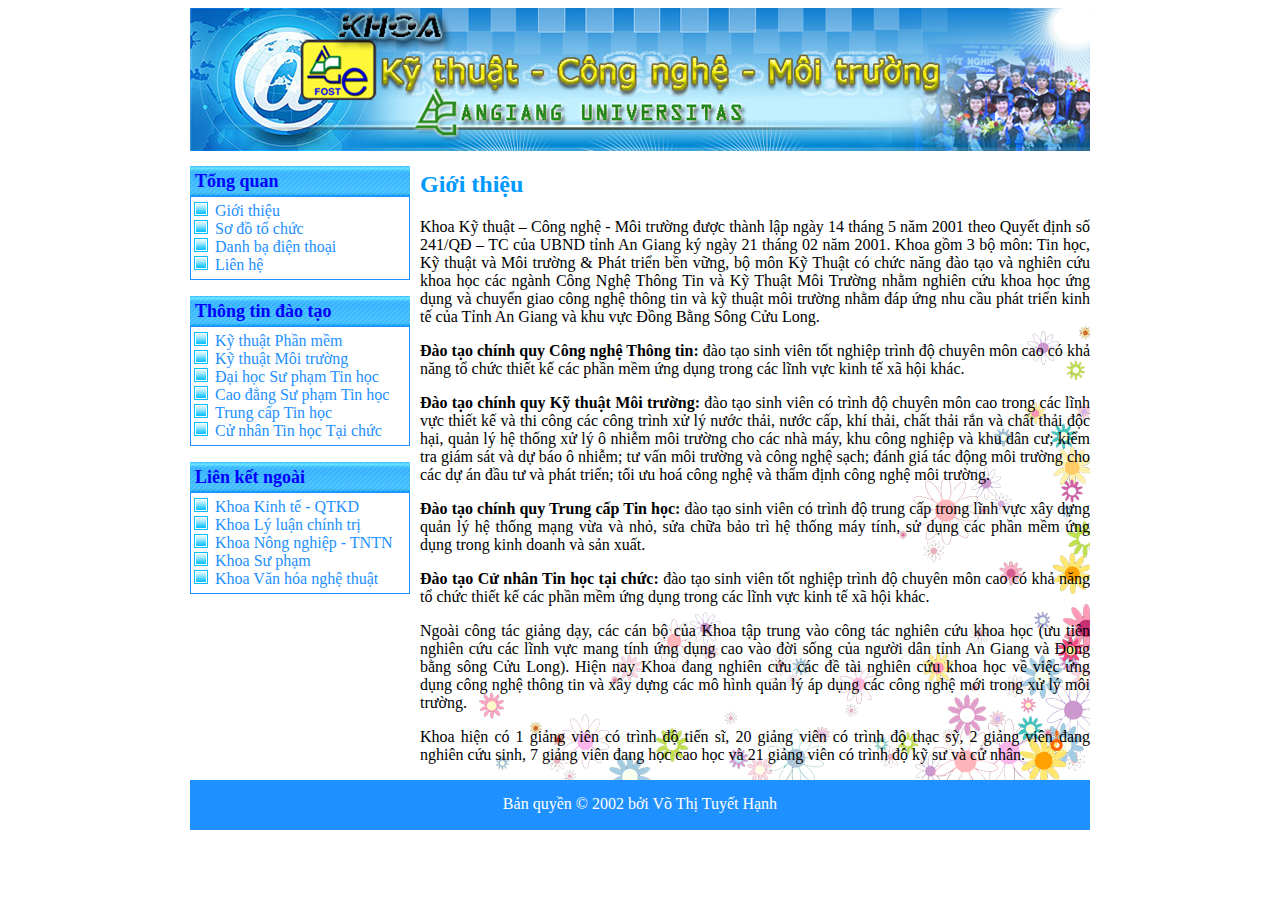
<file: index.html>
<!DOCTYPE html>
<html>
	<head>
		<title>Khoa Kỹ Thuật - Công Nghệ - Môi Trường</title>
		<meta charset="utf-8" />
		<link rel="stylesheet" href="css/style.css">
	</head>
	<body>
		<main>
			<header></header>
			<section>
				<aside>
					<h2>Tổng quan</h2>
					<ul>
						<li><a href="index.html">Giới thiệu</a></li>
						<li><a href="#">Sơ đồ tổ chức</a></li>
						<li><a href="#">Danh bạ điện thoại</a></li>
						<li><a href="#">Liên hệ</a></li>
					</ul>

					<h2>Thông tin đào tạo</h2>
					<ul>
						<li><a href="ktpm.html">Kỹ thuật Phần mềm</a></li>
						<li><a href="ktmt.html">Kỹ thuật Môi trường</a></li>
						<li><a href="#">Đại học Sư phạm Tin học</a></li>
						<li><a href="#">Cao đẳng Sư phạm Tin học</a></li>
						<li><a href="#">Trung cấp Tin học</a></li>
						<li><a href="#">Cử nhân Tin học Tại chức</a></li>
					</ul>

					<h2>Liên kết ngoài</h2>
					<ul>
						<li><a href="http://feba.agu.edu.vn">Khoa Kinh tế - QTKD</a></li>
						<li><a href="http://fpe.agu.edu.vn">Khoa Lý luận chính trị</a></li>
						<li><a href="http://agri.agu.edu.vn">Khoa Nông nghiệp - TNTN</a></li>
						<li><a href="http://peda.agu.edu.vn">Khoa Sư phạm</a></li>
						<li><a href="http://fac.agu.edu.vn">Khoa Văn hóa nghệ thuật</a></li>
					</ul>
				</aside>
				<article>
					<h2>Giới thiệu</h2>
					<p>Khoa Kỹ thuật – Công nghệ - Môi trường được thành lập ngày 14 tháng 5 năm 2001 theo Quyết định số 241/QĐ – TC của UBND tỉnh An Giang ký ngày 21 tháng 02 năm 2001. Khoa gồm 3 bộ môn: Tin học, Kỹ thuật và Môi trường & Phát triển bền vững, bộ môn Kỹ Thuật có chức năng đào tạo và nghiên cứu khoa học các ngành Công Nghệ Thông Tin và Kỹ Thuật Môi Trường nhằm nghiên cứu khoa học ứng dụng và chuyển giao công nghệ thông tin và kỹ thuật môi trường nhằm đáp ứng nhu cầu phát triển kinh tế của Tỉnh An Giang và khu vực Đồng Bằng Sông Cửu Long.</p>
					<p><b>Đào tạo chính quy Công nghệ Thông tin:</b> đào tạo sinh viên tốt nghiệp trình độ chuyên môn cao có khả năng tổ chức thiết kế các phần mềm ứng dụng trong các lĩnh vực kinh tế xã hội khác.</p>
					<p><b>Đào tạo chính quy Kỹ thuật Môi trường:</b> đào tạo sinh viên có trình độ chuyên môn cao trong các lĩnh vực thiết kế và thi công các công trình xử lý nước thải, nước cấp, khí thải, chất thải rắn và chất thải độc hại, quản lý hệ thống xử lý ô nhiễm môi trường cho các nhà máy, khu công nghiệp và khu dân cư; kiểm tra giám sát và dự báo ô nhiễm; tư vấn môi trường và công nghệ sạch; đánh giá tác động môi trường cho các dự án đầu tư và phát triển; tối ưu hoá công nghệ và thẩm định công nghệ môi trường.</p>
					<p><b>Đào tạo chính quy Trung cấp Tin học:</b> đào tạo sinh viên có trình độ trung cấp trong lĩnh vực xây dựng quản lý hệ thống mạng vừa và nhỏ, sửa chữa bảo trì hệ thống máy tính, sử dụng các phần mềm ứng dụng trong kinh doanh và sản xuất.</p>
					<p><b>Đào tạo Cử nhân Tin học tại chức:</b> đào tạo sinh viên tốt nghiệp trình độ chuyên môn cao có khả năng tổ chức thiết kế các phần mềm ứng dụng trong các lĩnh vực kinh tế xã hội khác.</p>
					<p>Ngoài công tác giảng dạy, các cán bộ của Khoa tập trung vào công tác nghiên cứu khoa học (ưu tiên nghiên cứu các lĩnh vực mang tính ứng dụng cao vào đời sống của người dân tỉnh An Giang và Đồng bằng sông Cửu Long). Hiện nay Khoa đang nghiên cứu các đề tài nghiên cứu khoa học về việc ứng dụng công nghệ thông tin và xây dựng các mô hình quản lý áp dụng các công nghệ mới trong xử lý môi trường.</p>
					<p>Khoa hiện có 1 giảng viên có trình độ tiến sĩ, 20 giảng viên có trình độ thạc sỹ, 2 giảng viên đang nghiên cứu sinh, 7 giảng viên đang học cao học và 21 giảng viên có trình độ kỹ sư và cử nhân.</p>
				</article>
			</section>
			<footer>Bản quyền &copy; 2002 bởi Võ Thị Tuyết Hạnh</footer>
		</main>
	</body>
</html>
</file>
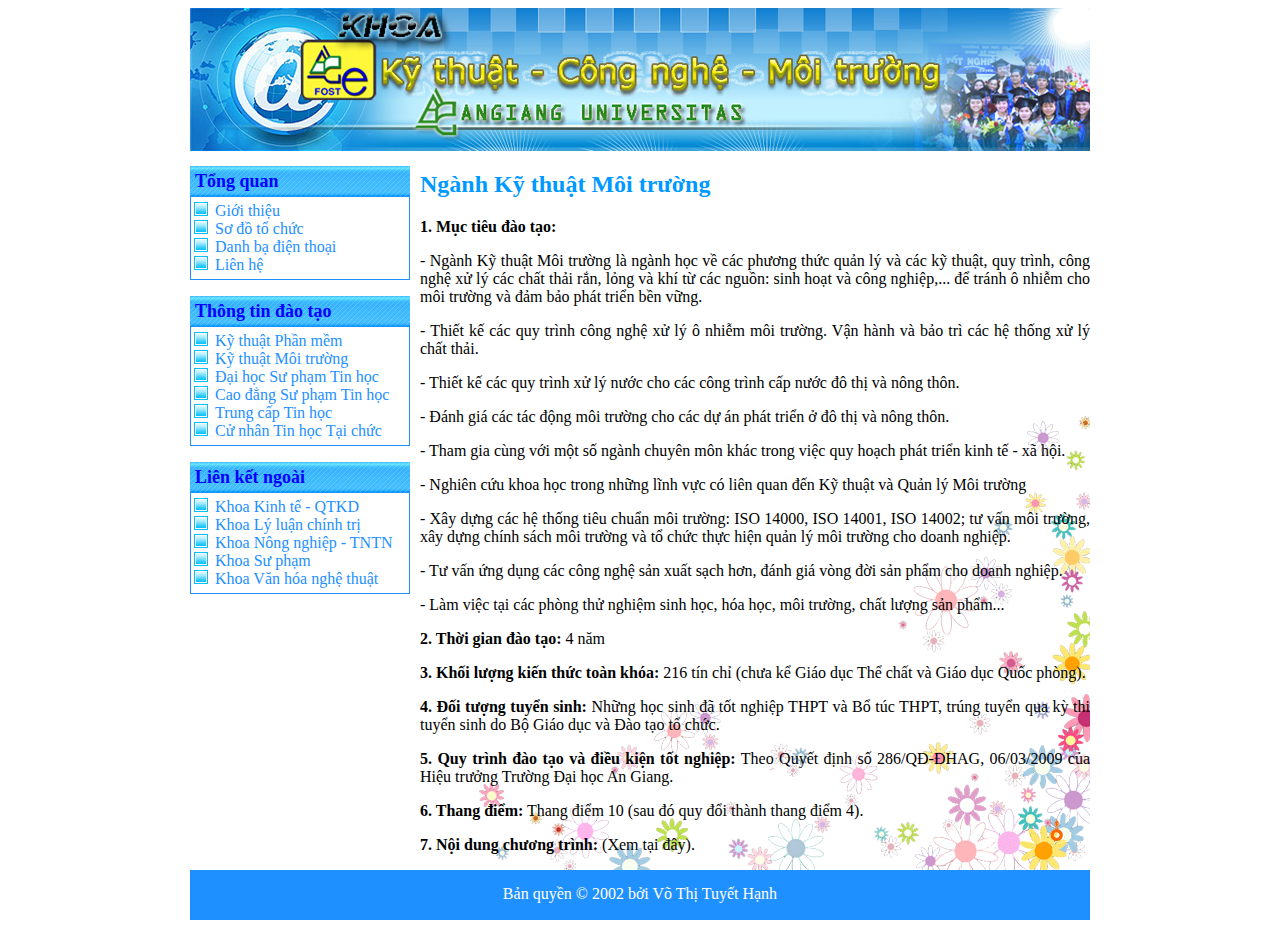
<file: ktmt.html>
<!DOCTYPE html>
<html>
	<head>
		<title>Khoa Kỹ Thuật - Công Nghệ - Môi Trường</title>
		<meta charset="utf-8" />
		<link rel="stylesheet" href="css/style.css">
	</head>
	<body>
		<main>
			<header></header>
			<section>
				<aside>
					<h2>Tổng quan</h2>
					<ul>
						<li><a href="index.html">Giới thiệu</a></li>
						<li><a href="#">Sơ đồ tổ chức</a></li>
						<li><a href="#">Danh bạ điện thoại</a></li>
						<li><a href="#">Liên hệ</a></li>
					</ul>

					<h2>Thông tin đào tạo</h2>
					<ul>
						<li><a href="ktpm.html">Kỹ thuật Phần mềm</a></li>
						<li><a href="ktmt.html">Kỹ thuật Môi trường</a></li>
						<li><a href="#">Đại học Sư phạm Tin học</a></li>
						<li><a href="#">Cao đẳng Sư phạm Tin học</a></li>
						<li><a href="#">Trung cấp Tin học</a></li>
						<li><a href="#">Cử nhân Tin học Tại chức</a></li>
					</ul>

					<h2>Liên kết ngoài</h2>
					<ul>
						<li><a href="http://feba.agu.edu.vn">Khoa Kinh tế - QTKD</a></li>
						<li><a href="http://fpe.agu.edu.vn">Khoa Lý luận chính trị</a></li>
						<li><a href="http://agri.agu.edu.vn">Khoa Nông nghiệp - TNTN</a></li>
						<li><a href="http://peda.agu.edu.vn">Khoa Sư phạm</a></li>
						<li><a href="http://fac.agu.edu.vn">Khoa Văn hóa nghệ thuật</a></li>
					</ul>
				</aside>
				<article>
					<h2>Ngành Kỹ thuật Môi trường</h2>
					<p><b>1. Mục tiêu đào tạo:</b></p>
					<p>- Ngành Kỹ thuật Môi trường là ngành học về các phương thức quản lý và các kỹ thuật, quy trình, công nghệ xử lý các chất thải rắn, lỏng và khí từ các nguồn: sinh hoạt và công nghiệp,... để tránh ô nhiễm cho môi trường và đảm bảo phát triển bền vững.</p>
					<p>- Thiết kế các quy trình công nghệ xử lý ô nhiễm môi trường. Vận hành và bảo trì các hệ thống xử lý chất thải.</p>
					<p>- Thiết kế các quy trình xử lý nước cho các công trình cấp nước đô thị và nông thôn.</p>
					<p>- Ðánh giá các tác động môi trường cho các dự án phát triển ở đô thị và nông thôn.</p>
					<p>- Tham gia cùng với một số ngành chuyên môn khác trong việc quy hoạch phát triển kinh tế - xã hội.</p>
					<p>- Nghiên cứu khoa học trong những lĩnh vực có liên quan đến Kỹ thuật và Quản lý Môi trường</p>
					<p>- Xây dựng các hệ thống tiêu chuẩn môi trường: ISO 14000, ISO 14001, ISO 14002; tư vấn môi trường, xây dựng chính sách môi trường và tổ chức thực hiện quản lý môi trường cho doanh nghiệp.</p>
					<p>- Tư vấn ứng dụng các công nghệ sản xuất sạch hơn, đánh giá vòng đời sản phẩm cho doanh nghiệp.</p>
					<p>- Làm việc tại các phòng thử nghiệm sinh học, hóa học, môi trường, chất lượng sản phẩm...</p>
					<p><b>2. Thời gian đào tạo:</b> 4 năm</p>
					<p><b>3. Khối lượng kiến thức toàn khóa:</b> 216 tín chỉ (chưa kể Giáo dục Thể chất và Giáo dục Quốc phòng).</p>
					<p><b>4. Đối tượng tuyển sinh:</b> Những học sinh đã tốt nghiệp THPT và Bổ túc THPT, trúng tuyển qua kỳ thi tuyển sinh do Bộ Giáo dục và Đào tạo tổ chức.</p>
					<p><b>5. Quy trình đào tạo và điều kiện tốt nghiệp:</b> Theo Quyết định số 286/QĐ-ĐHAG, 06/03/2009 của Hiệu trưởng Trường Đại học An Giang.</p>
					<p><b>6. Thang điểm:</b> Thang điểm 10 (sau đó quy đổi thành thang điểm 4).</p>
					<p><b>7. Nội dung chương trình:</b> (Xem tại đây).</p>
				</article>
			</section>
			<footer>Bản quyền &copy; 2002 bởi Võ Thị Tuyết Hạnh</footer>
		</main>
	</body>
</html>
</file>
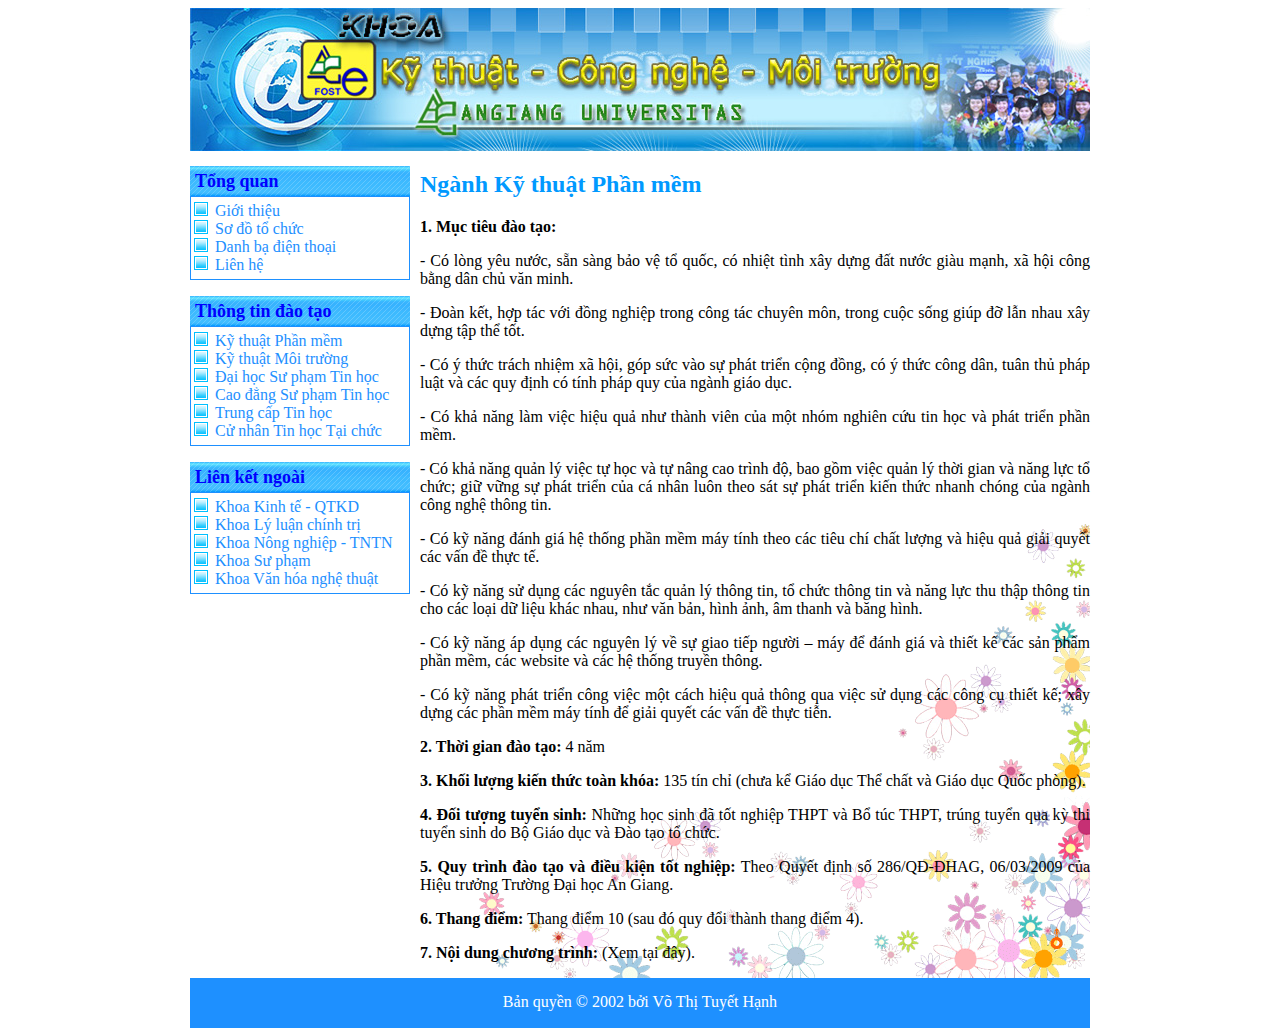
<file: ktpm.html>
<!DOCTYPE html>
<html>
	<head>
		<title>Khoa Kỹ Thuật - Công Nghệ - Môi Trường</title>
		<meta charset="utf-8" />
		<link rel="stylesheet" href="css/style.css">
	</head>
	<body>
		<main>
			<header></header>
			<section>
				<aside>
					<h2>Tổng quan</h2>
					<ul>
						<li><a href="index.html">Giới thiệu</a></li>
						<li><a href="#">Sơ đồ tổ chức</a></li>
						<li><a href="#">Danh bạ điện thoại</a></li>
						<li><a href="#">Liên hệ</a></li>
					</ul>

					<h2>Thông tin đào tạo</h2>
					<ul>
						<li><a href="ktpm.html">Kỹ thuật Phần mềm</a></li>
						<li><a href="ktmt.html">Kỹ thuật Môi trường</a></li>
						<li><a href="#">Đại học Sư phạm Tin học</a></li>
						<li><a href="#">Cao đẳng Sư phạm Tin học</a></li>
						<li><a href="#">Trung cấp Tin học</a></li>
						<li><a href="#">Cử nhân Tin học Tại chức</a></li>
					</ul>

					<h2>Liên kết ngoài</h2>
					<ul>
						<li><a href="http://feba.agu.edu.vn">Khoa Kinh tế - QTKD</a></li>
						<li><a href="http://fpe.agu.edu.vn">Khoa Lý luận chính trị</a></li>
						<li><a href="http://agri.agu.edu.vn">Khoa Nông nghiệp - TNTN</a></li>
						<li><a href="http://peda.agu.edu.vn">Khoa Sư phạm</a></li>
						<li><a href="http://fac.agu.edu.vn">Khoa Văn hóa nghệ thuật</a></li>
					</ul>
				</aside>
				<article>
					<h2>Ngành Kỹ thuật Phần mềm</h2>
					<p><b>1. Mục tiêu đào tạo:</b></p>
					<p>- Có lòng yêu nước, sẵn sàng bảo vệ tổ quốc, có nhiệt tình xây dựng đất nước giàu mạnh, xã hội công bằng dân chủ văn minh.</p>
					<p>- Đoàn kết, hợp tác với đồng nghiệp trong công tác chuyên môn, trong cuộc sống giúp đỡ lẫn nhau xây dựng tập thể tốt.</p>
					<p>- Có ý thức trách nhiệm xã hội, góp sức vào sự phát triển cộng đồng, có ý thức công dân, tuân thủ pháp luật và các quy định có tính pháp quy của ngành giáo dục.</p>
					<p>- Có khả năng làm việc hiệu quả như thành viên của một nhóm nghiên cứu tin học và phát triển phần mềm.</p>
					<p>- Có khả năng quản lý việc tự học và tự nâng cao trình độ, bao gồm việc quản lý thời gian và năng lực tổ chức; giữ vững sự phát triển của cá nhân luôn theo sát sự phát triển kiến thức nhanh chóng của ngành công nghệ thông tin.</p>
					<p>- Có kỹ năng đánh giá hệ thống phần mềm máy tính theo các tiêu chí chất lượng và hiệu quả giải quyết các vấn đề thực tế.</p>
					<p>- Có kỹ năng sử dụng các nguyên tắc quản lý thông tin, tổ chức thông tin và năng lực thu thập thông tin cho các loại dữ liệu khác nhau, như văn bản, hình ảnh, âm thanh và băng hình.</p>
					<p>- Có kỹ năng áp dụng các nguyên lý về sự giao tiếp người – máy để đánh giá và thiết kế các sản phẩm phần mềm, các website và các hệ thống truyền thông.</p>
					<p>- Có kỹ năng phát triển công việc một cách hiệu quả thông qua việc sử dụng các công cụ thiết kế; xây dựng các phần mềm máy tính để giải quyết các vấn đề thực tiễn.</p>
					<p><b>2. Thời gian đào tạo:</b> 4 năm</p>
					<p><b>3. Khối lượng kiến thức toàn khóa:</b> 135 tín chỉ (chưa kể Giáo dục Thể chất và Giáo dục Quốc phòng).</p>
					<p><b>4. Đối tượng tuyển sinh:</b> Những học sinh đã tốt nghiệp THPT và Bổ túc THPT, trúng tuyển qua kỳ thi tuyển sinh do Bộ Giáo dục và Đào tạo tổ chức.</p>
					<p><b>5. Quy trình đào tạo và điều kiện tốt nghiệp:</b> Theo Quyết định số 286/QĐ-ĐHAG, 06/03/2009 của Hiệu trưởng Trường Đại học An Giang.</p>
					<p><b>6. Thang điểm:</b> Thang điểm 10 (sau đó quy đổi thành thang điểm 4).</p>
					<p><b>7. Nội dung chương trình:</b> (Xem tại đây).</p>
				</article>
			</section>
			<footer>Bản quyền &copy; 2002 bởi Võ Thị Tuyết Hạnh</footer>
		</main>
	</body>
</html>
</file>
<file: css/style.css>
main{
	width: 900px;
	margin: 0 auto 0 auto; /*trang web canh giữa màn hình*/
}

header{
	width: 900px;
	height: 143px;
	background: url(../images/banner.jpg);
}

section{
	width: 900px;
}

aside{
	width: 220px;
	float: left;
}

aside h2{
	color: blue;
	background: url(../images/t_l.gif);
	height: 30px;
	font-size: 18px;
	box-sizing: border-box; /*padding thoải mái thì chiều cao cũng không tăng*/
	padding: 5px 0 0 5px;
	margin-bottom: 0; /*làm mất lề dưới*/
}

aside ul{
	list-style-image: url(../images/li.gif);
	border: 1px solid #1e90ff;
	padding: 5px 0 5px 24px;
	margin-top: 0;/*làm mất lề trên*/
}

a:link {
	color: #1e90ff;
	text-decoration: none;
}

a:hover {
	color: red;
	text-decoration: underline;
}

a:visited {
	color: grey;
}

article{
	width: 670px; /*chừa 10px khoảng trống*/
	float: right;
	background: url(../images/bg_post.gif) no-repeat right bottom; /*tấm hình kh lặp lại và vị trị là phía dưới bên phải*/
}

article h2{
	color: #0099ff;
}

article p{
	text-align: justify; /*bên phải can đều 2 bên*/
}

footer{
	width: 900px;
	height: 50px;
	background: #1e90ff;
	clear: both;
	color: white;
	text-align: center;
	padding-top: 15px;
	box-sizing: border-box;
}
</file>
